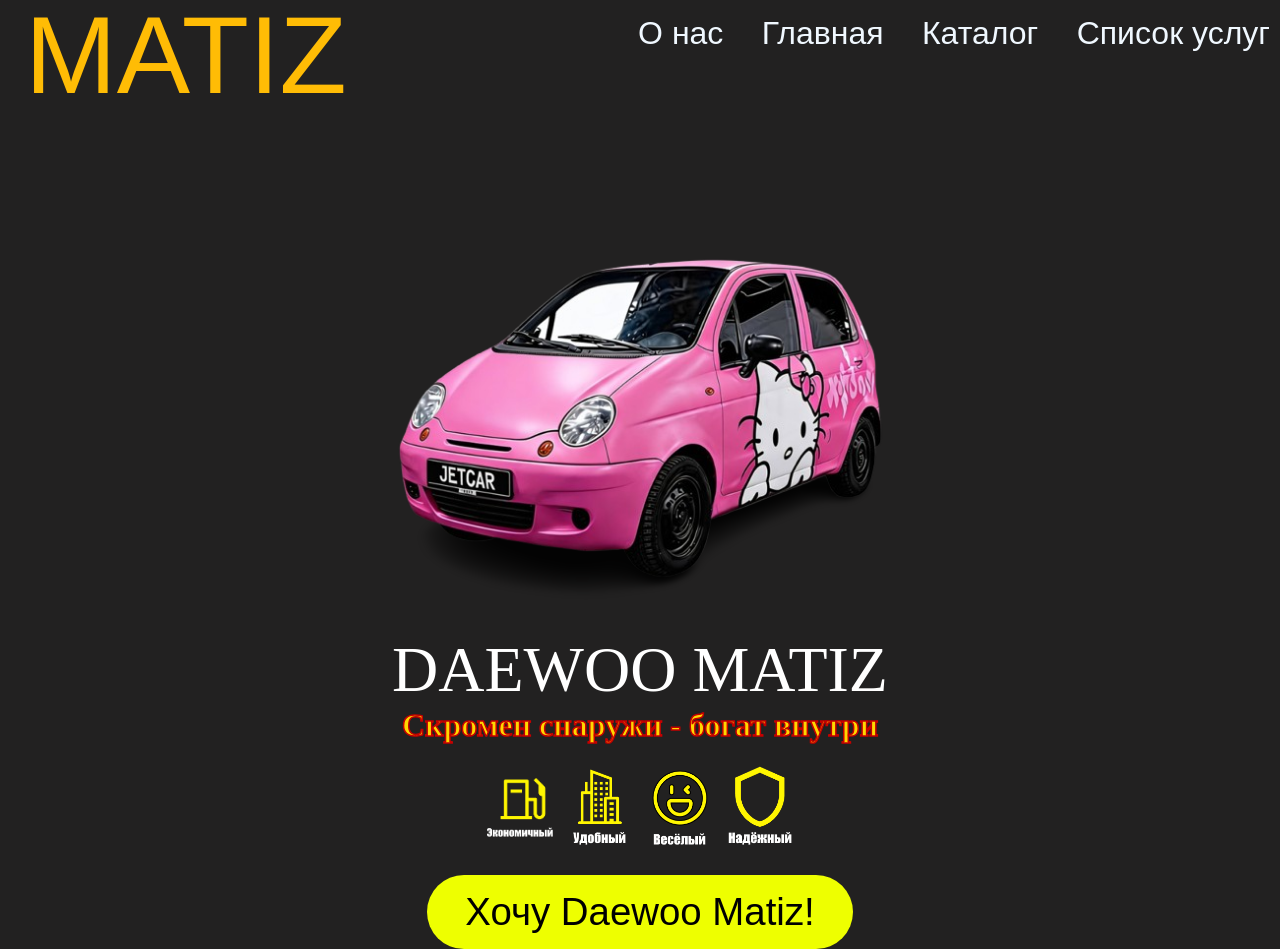
<file: index.html>
<!DOCTYPE html>
<html lang="en">
<head>
    <meta charset="UTF-8">
    <link rel="stylesheet" href="style.css">
    <meta name="viewport" content="width=device-width, initial-scale=1.0">
    <title>DAEWOO MATIZ</title>
    <link rel="shortcut icon" href="images/1642143064_4-hdpic-club-p-deu-znak-8.png" type="image/x-icon"></link:favicon>
    <link rel="shortcut icon" href="images/1642143064_4-hdpic-club-p-deu-znak-8.png" type="image/x-icon">
    <link rel="preconnect" href="https://fonts.googleapis.com">
    <link rel="preconnect" href="https://fonts.gstatic.com" crossorigin>
    <link href="https://fonts.googleapis.com/css2?family=IBM+Plex+Serif:ital,wght@0,100;0,200;0,300;0,400;0,500;0,600;0,700;1,100;1,200;1,300;1,400;1,500;1,600;1,700&family=IM+Fell+French+Canon+SC&display=swap" rel="stylesheet">
</head>
<body style="background-color: rgb(34, 33, 33); color: white;">
    <header class="start">
        <div class="matiz">MATIZ</div>
            <nav>
                <ul class="list">
                    <li><a href="">О нас</a></li>
                    <li><a href="">Главная</a></li>
                    <li><a href="">Каталог</a></li>
                    <li><a href="">Список услуг</a></li>
                </ul>
            </nav>
        </div>
    </header>
    <div class="face">
        <img class='img_matiz' src="images/1783541209375-image-removebg-preview.png" alt="Дурень">
        <div class="face_bigText">DAEWOO MATIZ</div>
        <div class="face_littleText">Скромен снаружи - богат внутри</div>
    </div>
    <div class="icons_row">
        <img class="gas" src="images\carbon_gas-station.png" alt="Дурень">
        <img class="city" src="images\healthicons_city-outline.png" alt="Дурень">
        <img class="emoji" src="images\mingcute_emoji-2-line.png" alt="Дурень">
        <img class="shield" src="images\mdi_shield-outline.png" alt="">
    </div>
    <button class="button">Хочу Daewoo Matiz!</button>
    
</body>
</html>
</file>
<file: style.css>
* {
    margin: 0;
    padding: 0;
}
.matiz {
    font-family: Impact, 'Arial Narrow Bold', sans-serif;
    font-size: clamp(48px, 10vw, 110px);
    color: #FFBC05;
    margin: 0;
    line-height: 1;
}
.start {
    display: flex;
    align-items: flex-start;
    justify-content: space-between;
    max-width: 100%;
    padding-left: 25px;
    flex-wrap: wrap;
}
.list {
    padding: 15px 10px;
    display: flex;
    justify-content: flex-end;
    list-style: none;
    gap: clamp(12px, 3vw, 40px);
    font-size: clamp(16px, 2.5vw, 37px);
    font-family: Arial, Helvetica, sans-serif;
    flex-wrap: wrap;
    
}
a {
    text-decoration: none;
    color: aliceblue;
    transition: color 0.5s ease;
}
a:hover {
    color: #FFBC05;
}
.icons_row {
    display: flex;
    justify-content: center;
    align-items: center;
    flex-wrap: nowrap;
    margin-top: 0;
    margin-left: 0;
    padding: 0;
    width: 100%;
    box-sizing: border-box;
}
.icons_row img {
    width: 25%;
    max-width: 80px;
    height: auto;
    padding: 0 7px;
    box-sizing: border-box;
}
.button {
    display: block;
    background-color: #EEFF00;
    font-size: clamp(20px, 3vw, 40px); 
    font-family: Impact, Haettenschweiler, 'Arial Narrow Bold', sans-serif;
    padding: clamp(10px, 1.5vw, 15px) clamp(20px, 3vw, 40px);
    border-radius: 50px;
    border: none;
    cursor: pointer;
    margin-top: 30px;
    margin-left: auto;  
    margin-right: auto;
    transition: background-color 1s ease, opacity 1s ease;
    white-space: nowrap;
}
.face_bigText {
    font-size: clamp(28px, 5vw, 65px);
    font-family: 'IM Fell French Canon SC', serif;
}
.face_littleText {
    font-size: clamp(16px, 2.5vw, 35px); 
    font-weight: 700;
    color: gold;
    -webkit-text-stroke: 1.5px rgb(197, 0, 0);
}
.button:hover {
    background-color: #FFBC05;
    opacity: 60%;
}
.face {
    display: flex;
    flex-direction: column;
    align-items: center;
    text-align: center;
    padding: 20px 25px;
    max-width: 700px;
    margin-left: auto;
    margin-right: auto;
}
.img_matiz {
    width: 100%;
    max-width: 500px;
    height: auto;
    margin-bottom: 20px;
}
</file>
